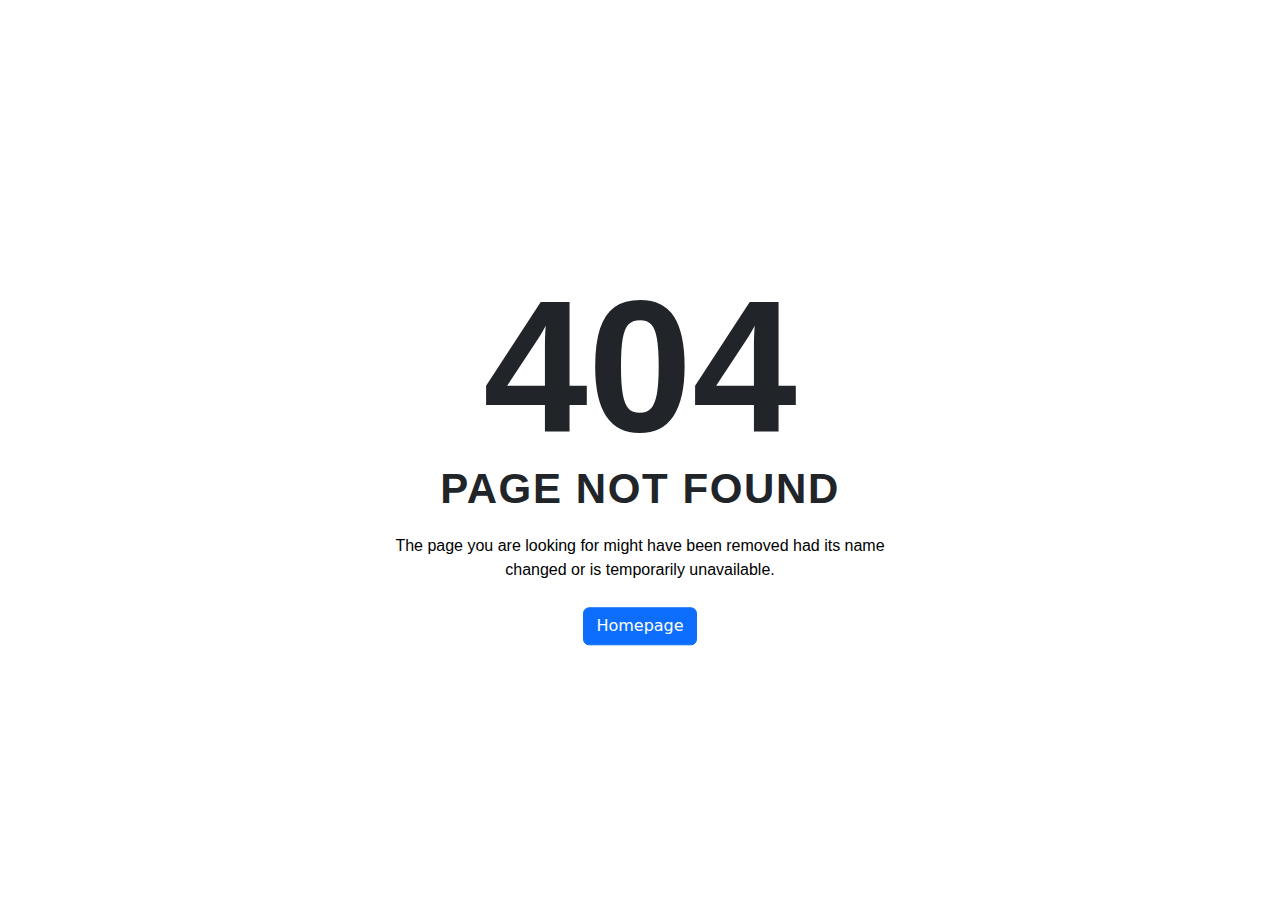
<file: page404.html>
<!DOCTYPE html>
<html lang="en">

<head>
    <meta charset="UTF-8">
    <meta name="viewport" content="width=device-width, initial-scale=1.0">
    <link rel="stylesheet" href="css/404.css">
    <link rel="stylesheet" href="https://cdn.jsdelivr.net/npm/bootstrap@5.3.2/dist/css/bootstrap.min.css">
    <link rel="icon" href="favicon/favicon.ico">
    <title>Error</title>
</head>

<body>
    <div id="notfound">
        <div class="notfound-bg">
            <div></div>
            <div></div>
            <div></div>
            <div></div>
        </div>
        <div class="notfound">
            <div class="notfound-404">
                <h1>404</h1>
            </div>
            <h2>Page Not Found</h2>
            <p>The page you are looking for might have been removed had its name changed or is temporarily unavailable.
            </p>
            <a href="index.html" class="btn btn-primary">Homepage</a>
        </div>
    </div>

</body>

</html>
</file>
<file: css/404.css>
* {
    -webkit-box-sizing: border-box;
    box-sizing: border-box;
}

body {
    padding: 0;
    margin: 0;
}

#notfound {
    position: relative;
    height: 100vh;
}

#notfound .notfound {
    position: absolute;
    left: 50%;
    top: 50%;
    -webkit-transform: translate(-50%, -50%);
    -ms-transform: translate(-50%, -50%);
    transform: translate(-50%, -50%);
}

#notfound .notfound-bg {
    position: absolute;
    left: 0;
    right: 0;
    top: 0;
    bottom: 0;
    overflow: hidden;
}

.notfound {
    max-width: 520px;
    width: 100%;
    text-align: center;
}

.notfound .notfound-404 {
    height: 210px;
    line-height: 210px;
}

.notfound .notfound-404 h1 {
    font-family: 'Oswald', sans-serif;
    font-size: 188px;
    font-weight: 700;
    margin: 0px;
}

.notfound h2 {
    font-family: 'Oswald', sans-serif;
    font-size: 42px;
    font-weight: 700;
    margin: 0;
    text-transform: uppercase;
    letter-spacing: 1.6px;
}

.notfound p {
    font-family: 'Lato', sans-serif;
    color: #000;
    font-weight: 400;
    margin-top: 20px;
    margin-bottom: 25px;
}
</file>
